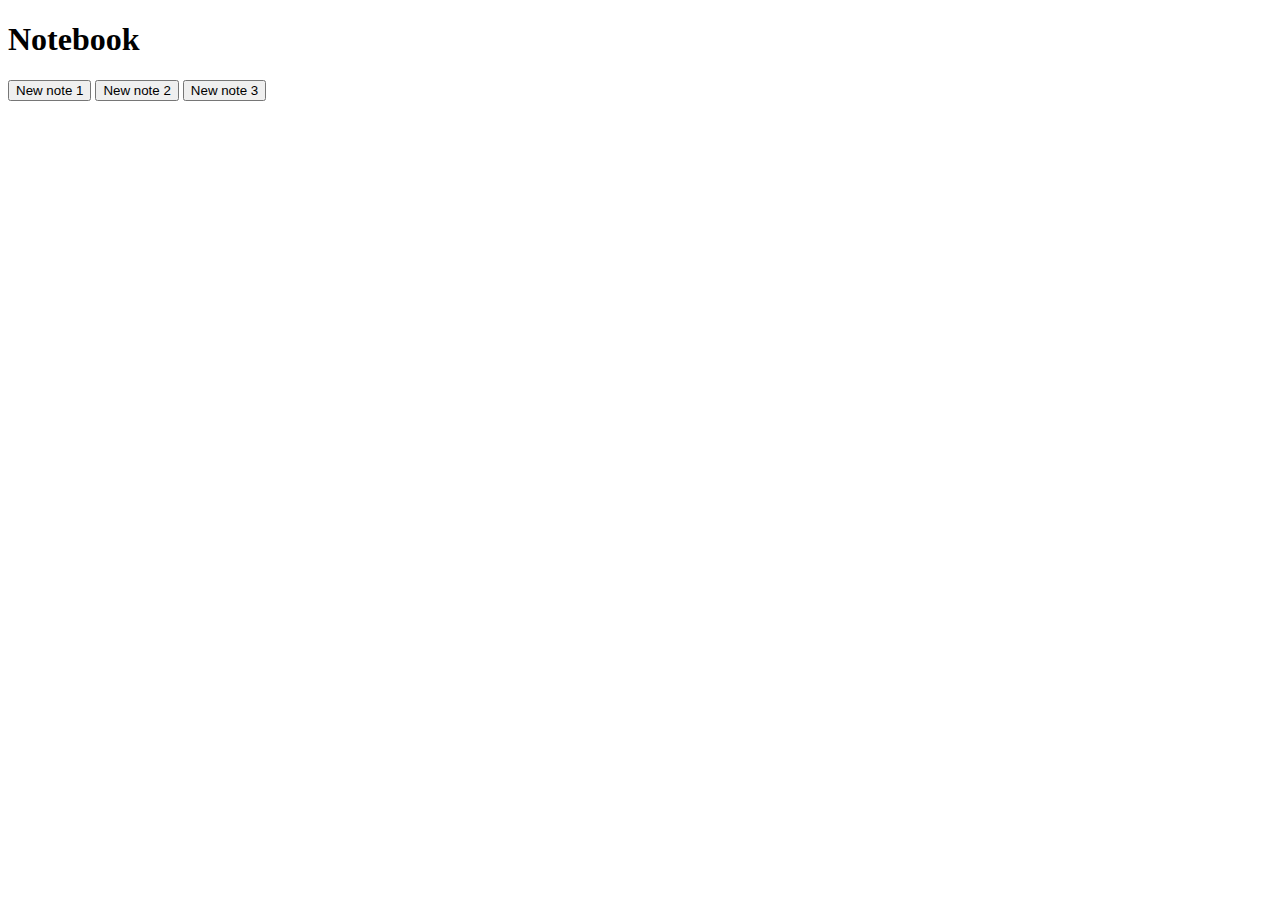
<file: index.html>
<!DOCTYPE html>
<html>
<head>
	<meta charset="UTF-8">

</head>

<body>
<h1>Notebook</h1>
<!--Add here all saved notes-->

<button id="1" onclick="openNote(this.id)">New note 1</button>
<button id="2" onclick="openNote(this.id)">New note 2</button>
<button id="3" onclick="openNote(this.id)">New note 3</button>

<script>
function openNote(button_id) {
	localStorage.setItem("noteID",button_id);
	window.location.href="note.html";
	console.log(button_id);
	for (num=1;num<100;num++) {
		//Check how many notes are saved and save this note with the correct name/number
		if (localStorage.getItem("note"+num) == null) {
			var btn = document.createElement("BUTTON");   // Create a <button> element
			btn.innerHTML = "Note "+num;                   // Insert text
			document.body.appendChild(btn);               // Append <button> to <body>
			btn.id = num;
		}else{
		console.log(num);
		}
	}
	

}
</script>
</body>
</html>
</file>
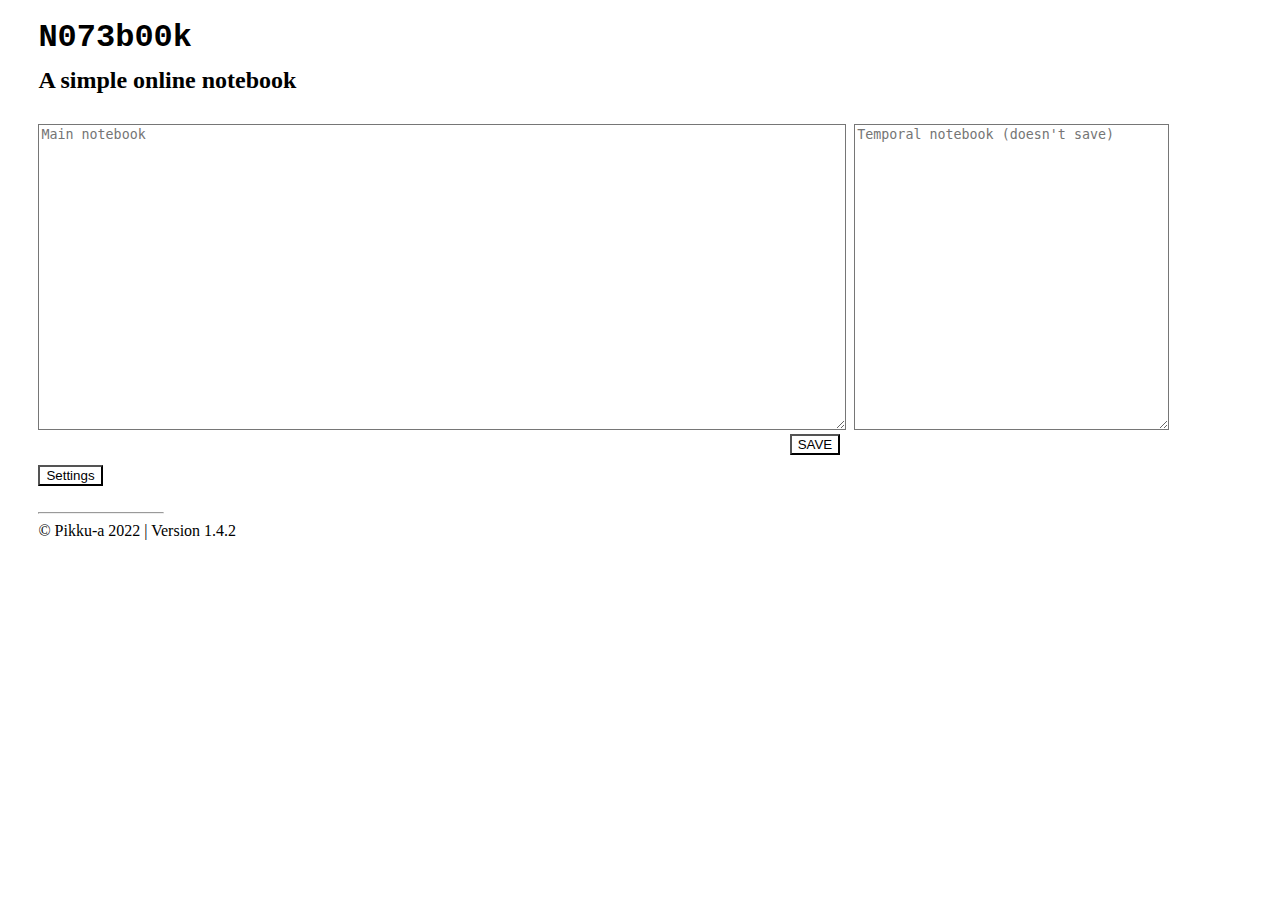
<file: note.html>
<!DOCTYPE html>
<html>
	<head>
		<meta charset="UTF-8">
		<meta name="viewport" content="width=device-width, initial-scale=1.0">
		<title>N073b00k - A Simple Online Notebook</title>
		<link rel="stylesheet" type="text/css" href="themes/notebook-default.css" id="themecss">
	</head>

	<body>
		
		<div class="row">
			
			<h1>N073b00k</h1>
			<h2>A simple online notebook</h2>
			
			<!--TEXTFIELD-->
			<div class="column" id="column1">
				<textarea id="thetextarea" type="text" placeholder="Main notebook"></textarea>
				<br><button onclick="save_note()" style="float:right;">SAVE</button>
			</div>
			
			<!--TEXTFIELD2-->
			<div class="column" id="column2">
				<textarea type="text" placeholder="Temporal notebook (doesn't save)"></textarea>
				<br>
			</div>
		
		</div>
		
		<!--SETTINGS-->
		<button onclick="toggle_settings()">Settings</button>
		<div id="settings" style="display:none;">
			<h3>Feature set</h3>
			<button onclick="set_featureset(1)">Default</button>
			<button onclick="set_featureset(2)">Minimal</button>
			
			<h3>Theme</h3>
			<button onclick="style_change(1)">Default</button>
			<button onclick="style_change(2)">Dark</button>
			<button onclick="style_change(3)">Gentle dark</button>
			<button onclick="style_change(4)">Sky</button>
			<button onclick="style_change(5)">100% Orange juice</button>
			<button onclick="style_change(6)">Yellow!</button>
			<button onclick="style_change(7)">Antarctica</button>
			<button onclick="style_change(8)">Pink~</button>
			<button onclick="style_change(0)">No style</button>
		</div>
		<br><br>
		
		<!--LOGIN
		<h3>Use an id for synchronization.</h3>
		<h4>Anyone with using this id can see your text.</h4>
		<form action="login.php" method="post">
		  <div style="display:inline-block;">
			<label for="idd">ID:</label> <input type="text" id="idd" name="idd">
		  </div>
		  <div class="button" style="display:inline-block;">
			  <button type="submit">OK?</button>
			</div>
		</form>-->
		
		<!--OLD LOGIN CODE
		<h3>Login</h3>
		<form action="get-text.php" method="post">
		  <div style="display:inline-block;">
			<label for="name">Username:</label> <input type="text" id="name" name="username">
		  </div>
		  <div style="display:inline-block;">
			<label for="password">Password:</label> <input type="password" id="password" name="password">
		  </div>
		  <div class="button" style="display:inline-block;">
			  <button type="submit">OK?</button>
			</div>
		</form>
		<!--SIGN UP
		<h3>Sign up</h3>
		<form action="add-user.php" method="post">
		  <div style="display:inline-block;">
			<label for="name">Username:</label> <input type="text" id="name" name="username">
		  </div>
		  <div style="display:inline-block;">
			<label for="password">Password:</label> <input type="password" id="password" name="password">
		  </div>
		  <div class="button" style="display:inline-block;">
			  <button type="submit">OK?</button>
			</div>
		</form>-->

		<hr><br><footer>© Pikku-a 2022 | Version 1.4.2</footer>

		<!--MAIN JAVASCRIPT | LOAD | SAVE | SETTINGS | ETC.-->
		<script>

		note_id = 1//localStorage.getItem("noteID");

		//LOAD
		var loaded = false;
		if (loaded == false) {
			//Load text
			loaded = true;
			document.getElementById("thetextarea").value = localStorage.getItem("note1");
			//Load style
			//Maybe use switch statement instead?
			var theme = localStorage.getItem("theme");
			if (theme == 0) {
				document.getElementById("themecss").href = "";
			}else if (theme == 1) {
				document.getElementById("themecss").href = "themes/notebook-default.css";
			}else if (theme == 2) {
				document.getElementById("themecss").href = "themes/notebook-dark.css";
			}else if (theme == 3) {
				document.getElementById("themecss").href = "themes/notebook-gentledark.css";
			}else if (theme == 4) {
				document.getElementById("themecss").href = "themes/notebook-sky.css";
			}else if (theme == 5) {
				document.getElementById("themecss").href = "themes/notebook-orangejuice.css";
			}else if (theme == 6) {
				document.getElementById("themecss").href = "themes/notebook-yellow.css";
			}else if (theme == 7) {
				document.getElementById("themecss").href = "themes/notebook-antarctica.css";
			}else if (theme == 8) {
				document.getElementById("themecss").href = "themes/notebook-pink.css";
			}
			//Load feature set
			var type = localStorage.getItem("featureset");
			if (type == 1) {
				document.getElementById("column2").style.display = "inline-block";
			}else if (type == 2) {
				document.getElementById("column2").style.display = "none";
			}
			console.log("Loaded.");
		}

		//Save every 5 seconds
		setInterval(save_note,5000);

		//SAVE
		function save_note() {
			var notetext = document.getElementById("thetextarea").value;
			localStorage.setItem("note1",notetext);

			console.log("Saved.");
		}
		
		//TOGGLE SETTINGS VISIBILITY
		function toggle_settings() {
			if (document.getElementById("settings").style.display == "none") {
				document.getElementById("settings").style.display = "block";
			}else{
				document.getElementById("settings").style.display = "none";
			}
		}
		
		//CHANGE THEME
		function style_change(theme) {
			//Set theme
			if (theme == 0) {
				document.getElementById("themecss").href = "";
			}else if (theme == 1) {
				document.getElementById("themecss").href = "themes/notebook-default.css";
			}else if (theme == 2) {
				document.getElementById("themecss").href = "themes/notebook-dark.css";
			}else if (theme == 3) {
				document.getElementById("themecss").href = "themes/notebook-gentledark.css";
			}else if (theme == 4) {
				document.getElementById("themecss").href = "themes/notebook-sky.css";
			}else if (theme == 5) {
				document.getElementById("themecss").href = "themes/notebook-orangejuice.css";
			}else if (theme == 6) {
				document.getElementById("themecss").href = "themes/notebook-yellow.css";
			}else if (theme == 7) {
				document.getElementById("themecss").href = "themes/notebook-antarctica.css";
			}else if (theme == 8) {
				document.getElementById("themecss").href = "themes/notebook-pink.css";
			}
			//Save
			localStorage.setItem("theme",theme);
			console.log("Changed theme and saved it.");
		}
		
		//HIDE FEATURES
		function set_featureset(type) {
			//Set feature set
			if (type == 1) {
				document.getElementById("column2").style.display = "inline-block";
			}else if (type == 2) {
				document.getElementById("column2").style.display = "none";
			}
			//Save
			localStorage.setItem("featureset",type);
			console.log("Changed featureset and saved it.");
		}
		
		/*/LOGIN / GET TEXT
		function login(username) {
			if (username == "") {
				alert("Insert an username.");
			}
			console.log("login function started");
			document.getElementById("thetextarea").innerHTML = this.response; //?
			console.log("success");
		}*/
		</script>

	</body>
</html>
</file>
<file: themes/notebook-default.css>
body {
	margin-left:3%;
	margin-top:30px;
	background-color:white;
	color:black;
}
h1 {
	line-height:0.5;
	font-family:courier new;
}
textarea {
	width:100%;
	height:300px;
	background-color:white;
	color:black;
}
button {
	background-color:white;
	color:black;
}
hr {
	width:10%;
	float:left;
	color:black;
}
.column {
  display: inline-block;
  /*width: 50%;*/
  margin: 10px;
  margin-left:0px;
}
#column1 {
	width:65%;
}
#column2 {
	width:25%;
}
.row::after {
  content: "";
  clear: both;
  display: table;
}

/* RESPONSIVENESS */
@media screen and (max-width: 700px) {
	.column {
		display:block;
		width:100%;
	}
	#column1 {
		width:95%;
	}
	#column2 {
		width:95%;
		margin-top:50px;
	}
	#column2 textarea {
		height:200px;
	}
}
@media screen and (max-width: 900px) {
	button {
		margin:10px;
		padding:5px;
	}
}
</file>
